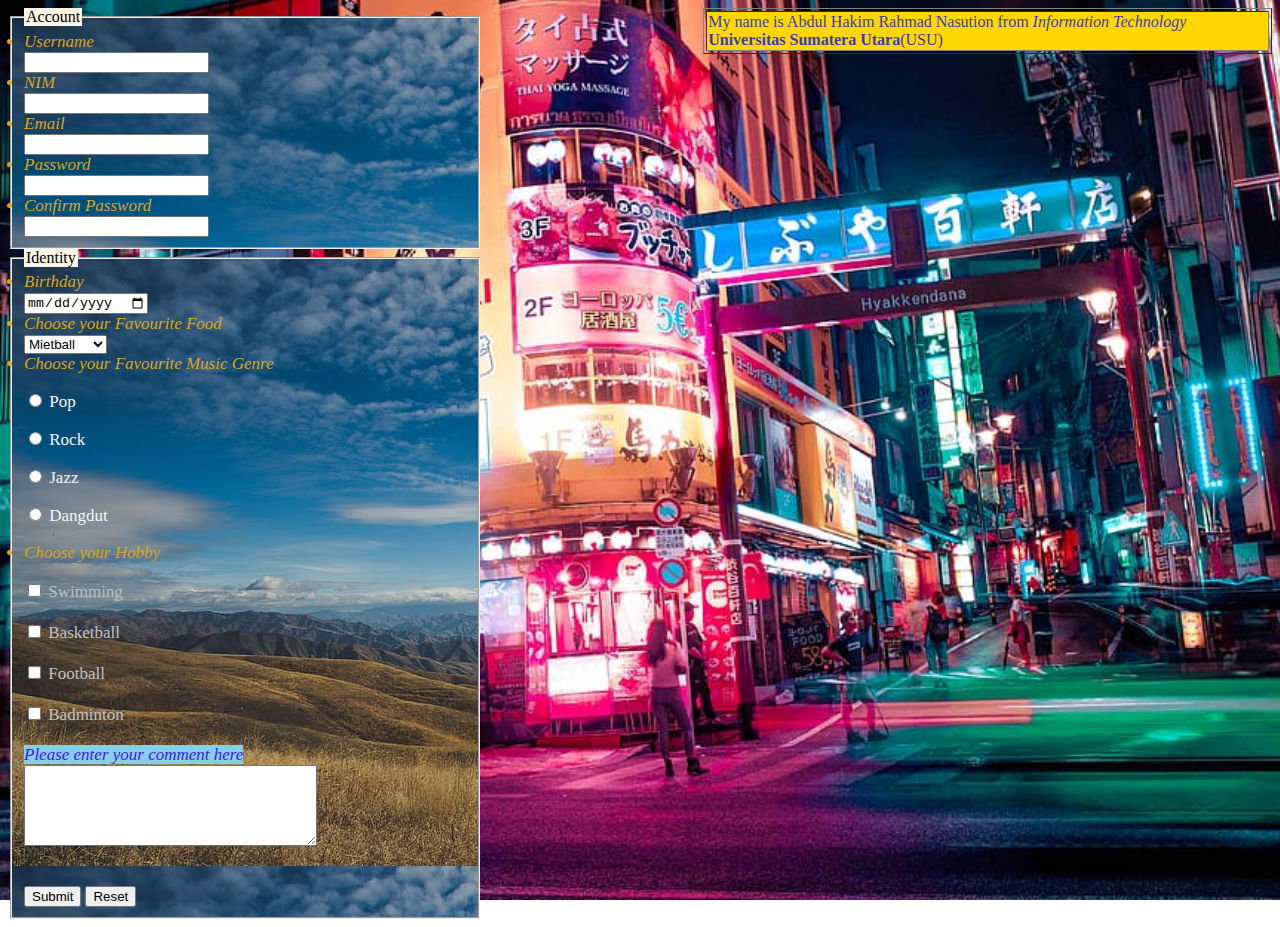
<file: tugas2.html>
<!DOCTYPE html>
<html lang="en">
<head>
    <meta charset="UTF-8">
    <meta http-equiv="X-UA-Compatible" content="IE=edge">
    <meta name="viewport" content="width=device-width, initial-scale=1.0">
    <link rel="stylesheet" href="a1.css">
    <title>Tugas2Form</title>
</head>
<body>
    <table style="color:rgb(62, 60, 179);"style="border:2px solid Black;"width="45%" rowspan="2" align="right" style="vertical-align: bottom" border="1">

        <td style="background-color:gold;" color:silver font-style: oblique;>My name is Abdul Hakim Rahmad Nasution from <i>Information Technology</i><strong> Universitas Sumatera Utara</strong>(USU)</td>

    </table>
<!--Account-->

    <form action="form.html" method="get">
        <fieldset class="access2"> 
            <legend class="access1">Account</legend>
        <li><label for="username"></label>Username</label><br>
        <input type="text" name="Username" id="username"><br>

        <li><label for="NIM"></label>NIM</label></li>
        <input type="number" name="NIM" id="NIM"><br></li>

        <li><label for="email"></label>Email</label><br>
        <input type="email" name="Email" id="email"><br></li>

        <li><label for="password"></label>Password</label><br>
        <input type="password" name="password" id="passworde"><br></li>

        <li><label for="copassword"></label>Confirm Password</label><br>
        <input type="password" name="copassword" id="copassword"></li>
        </fieldset>

<!--Identity-->

       <fieldset class="access2"> 
            <legend class="access1">Identity</legend>
            <li><label for="birthday">Birthday</label><br>
            <input type="date" id="birthday" name="birthday"></li>
            <li><label for="food">Choose your Favourite Food</label><br>
            <select id="food" name="food"><br>
         <option value="Mietball">Mietball</option><br>
         <option value="Fried Rice">Fried Rice</option><br>
         <option value="Sate">Sate</option><br>
         <option value="Martabak">Martabak</option><br>
         <option value="Soto">Soto</option><br>
         <option value="Ketoprak">Ketoprak</option><br>
        </select></li>

        <li>Choose your Favourite Music Genre</li>

        <p><input type="radio" id="Pop" name="fav_music" value="Pop">
        <label for="Pop">Pop</label></p>

         <p><input type="radio" id="Rock" name="fav_music" value="Rock">
         <label for="Rock">Rock</label></p>

         <p><input type="radio" id="Jazz" name="fav_music" value="Jazz">
         <label for="Jazz">Jazz</label></p>

         <p><input type="radio" id="Dangdut" name="fav_music" value="Dangdut">
        <label for="Dangdut">Dangdut</label></p>

        <li>Choose your Hobby</li><br>

  <p2><input type="checkbox" id="hobby1" name="hobby1" value="Swimming">
  <label for="hobby1">Swimming</label><br><br></p2>

  <p2><input type="checkbox" id="hobby2" name="hobby2" value="Basketball">
  <label for="hobby2">Basketball</label><br><br></p2>

  <p2><input type="checkbox" id="hobby3" name="hobby3" value="Football">
  <label for="hobby3">Football</label><br><br></p2>

  <p2><input type="checkbox" id="hobby4" name="hobby4" value="Badminton">
  <label for="hobby4">Badminton</label><br><br></p2>


<p3>Please enter your comment here</p3>
  <textarea name="message" rows="5" cols="34"></textarea>
  <br><br><br>

  <input type="submit" value="Submit">
  <input type="reset"  value="Reset">
  </fieldset>
  </form>
  </a1as>
    
</body>
</html>
</file>
<file: a1.css>
body {
    background-image: url('view3.jpg');
    background-repeat: no-repeat;
    background-attachment: fixed;
    background-size: cover;
  }
.access1{
    background-color: oldlace;
}
.access2{
    background-image: url("view1.jpg");
    width: 35%;

}
li {
    font-style: oblique;
    font-size: 17px;
    color: goldenrod;
}
p{
    font-style: initial;
    font-size: 17px;
    color:whitesmoke ;
}
p2{
    font-style: inherit;
    font-size: 17px;
    color:rgb(192, 192, 192) ;

}
p3 {
    font-style: oblique;
    background-color: skyblue;
    font-size: 17px;
    color: rgb(60, 32, 218);
</file>
